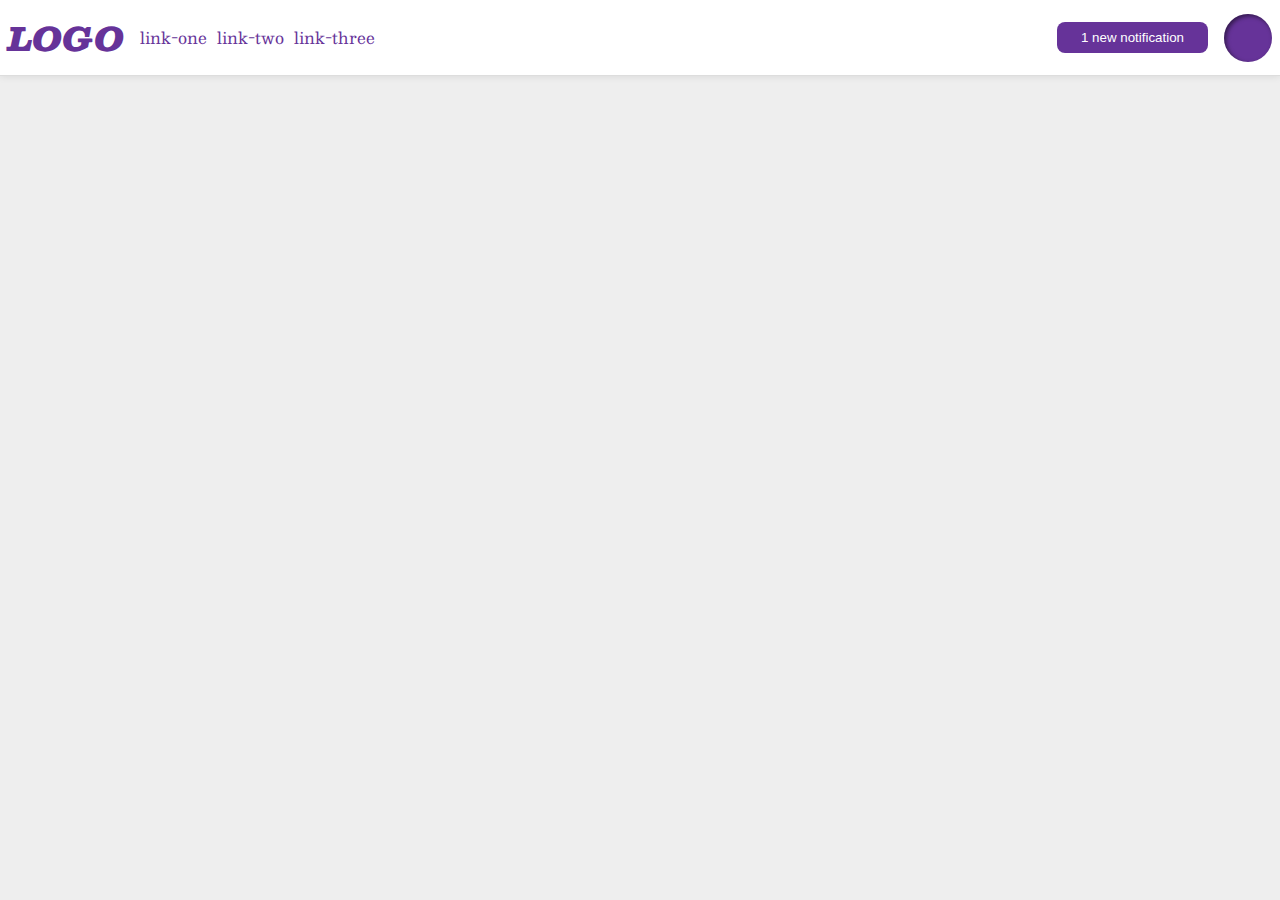
<file: foundations/flex/03-flex-header-2/index.html>
<!DOCTYPE html>
<html lang="en">
  <head>
    <meta charset="UTF-8">
    <meta http-equiv="X-UA-Compatible" content="IE=edge">
    <meta name="viewport" content="width=device-width, initial-scale=1.0">
    <title>Flex Header 2</title>
    <link rel="stylesheet" href="style.css">
  </head>
  <body>
    <div class="header">
      <div class="left-header">
        <div class="logo">
          LOGO
        </div>
        <ul class="links">
          <li><a href="https://google.com">link-one</a></li>
          <li><a href="https://google.com">link-two</a></li>
          <li><a href="https://google.com">link-three</a></li>
        </ul>
      </div>
      <div class="right-header">
        <button class="notifications">
          1 new notification
        </button>
        <div class="profile-image"></div>
      </div>
    </div>
  </body>
</html>
</file>
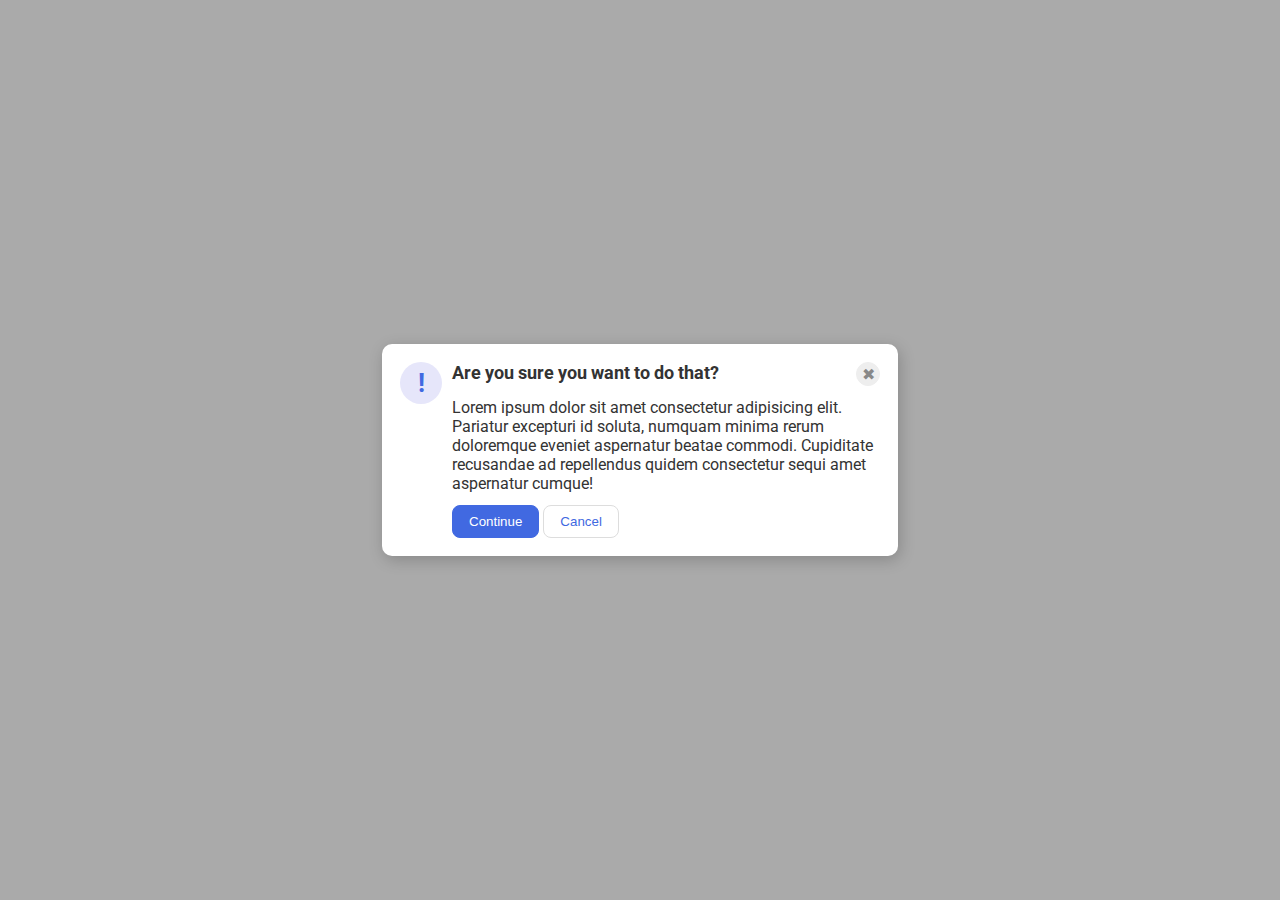
<file: foundations/flex/05-flex-modal/index.html>
<!DOCTYPE html>
<html lang="en">
  <head>
    <meta charset="UTF-8">
    <meta http-equiv="X-UA-Compatible" content="IE=edge">
    <meta name="viewport" content="width=device-width, initial-scale=1.0">
    <link rel="stylesheet" href="style.css">
    <title>Modal</title>
  </head>
  <body>
    <div class="modal">
      <div class="icon">!</div>
      <div class="prompt-info">
        <div class="header">Are you sure you want to do that?
        <button class="close-button">✖</button>
        </div>
        <div class="text">Lorem ipsum dolor sit amet consectetur adipisicing elit. Pariatur excepturi id soluta, numquam minima rerum doloremque eveniet aspernatur beatae commodi. Cupiditate recusandae ad repellendus quidem consectetur sequi amet aspernatur cumque!</div>
        <div class="buttons">
          <button class="continue">Continue</button>
          <button class="cancel">Cancel</button>
        </div>
      </div>
    </div>
  </body>
</html>
</file>
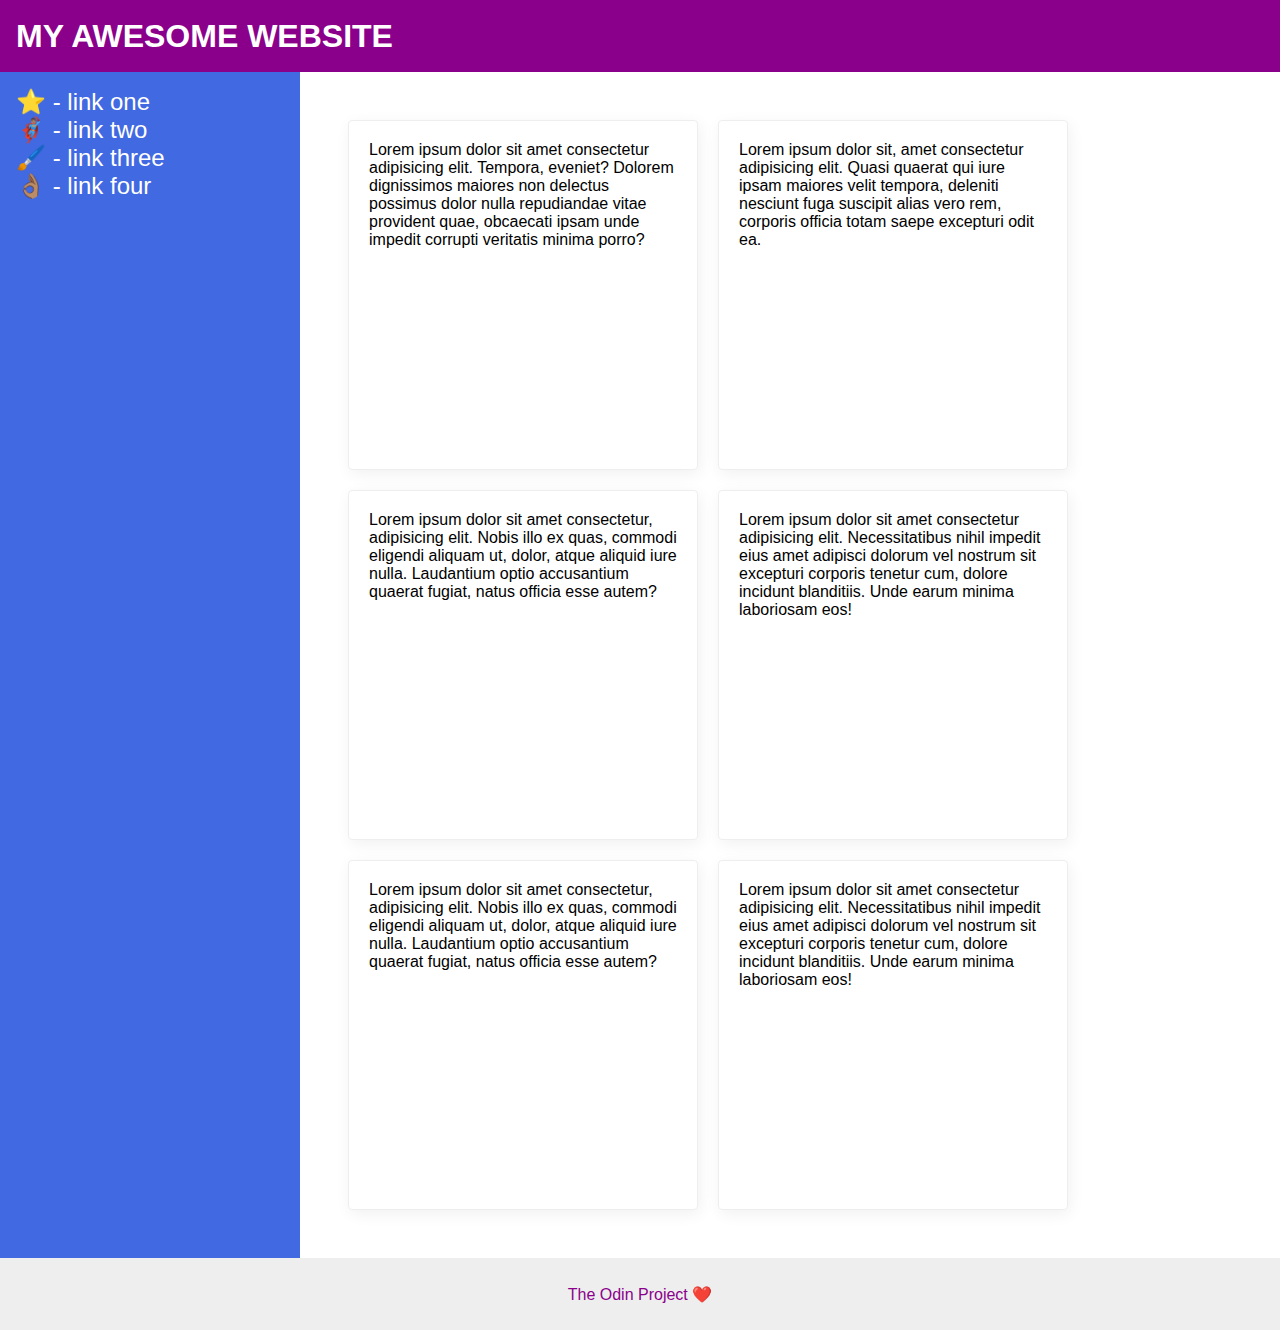
<file: foundations/flex/07-flex-layout-2/index.html>
<!DOCTYPE html>
<html lang="en">
  <head>
    <meta charset="UTF-8">
    <meta http-equiv="X-UA-Compatible" content="IE=edge">
    <meta name="viewport" content="width=device-width, initial-scale=1.0">
    <title>The Holy Grail</title>
    <link rel="stylesheet" href="style.css">
  </head>
  <body>
    <div class="header">
      MY AWESOME WEBSITE
    </div>
    <div class="main-layout">
      <div class="sidebar">
        <ul>
          <li><a href="#">⭐ - link one</a></li>
          <li><a href="#">🦸🏽‍♂️ - link two</a></li>
          <li><a href="#">🖌️ - link three</a></li>
          <li><a href="#">👌🏽 - link four</a></li>
        </ul>
      </div>
      <div class="content">
        <div class="card">Lorem ipsum dolor sit amet consectetur adipisicing elit. Tempora, eveniet? Dolorem dignissimos maiores non delectus possimus dolor nulla repudiandae vitae provident quae, obcaecati ipsam unde impedit corrupti veritatis minima porro?</div>
        <div class="card">Lorem ipsum dolor sit, amet consectetur adipisicing elit. Quasi quaerat qui iure ipsam maiores velit tempora, deleniti nesciunt fuga suscipit alias vero rem, corporis officia totam saepe excepturi odit ea.</div>
        <div class="card">Lorem ipsum dolor sit amet consectetur, adipisicing elit. Nobis illo ex quas, commodi eligendi aliquam ut, dolor, atque aliquid iure nulla. Laudantium optio accusantium quaerat fugiat, natus officia esse autem?</div>
        <div class="card">Lorem ipsum dolor sit amet consectetur adipisicing elit. Necessitatibus nihil impedit eius amet adipisci dolorum vel nostrum sit excepturi corporis tenetur cum, dolore incidunt blanditiis. Unde earum minima laboriosam eos!</div>
        <div class="card">Lorem ipsum dolor sit amet consectetur, adipisicing elit. Nobis illo ex quas, commodi eligendi aliquam ut, dolor, atque aliquid iure nulla. Laudantium optio accusantium quaerat fugiat, natus officia esse autem?</div>
        <div class="card">Lorem ipsum dolor sit amet consectetur adipisicing elit. Necessitatibus nihil impedit eius amet adipisci dolorum vel nostrum sit excepturi corporis tenetur cum, dolore incidunt blanditiis. Unde earum minima laboriosam eos!</div>
      </div>
    </div>
    <div class="footer">
      The Odin Project ❤️
    </div>
  </body>
</html>
</file>
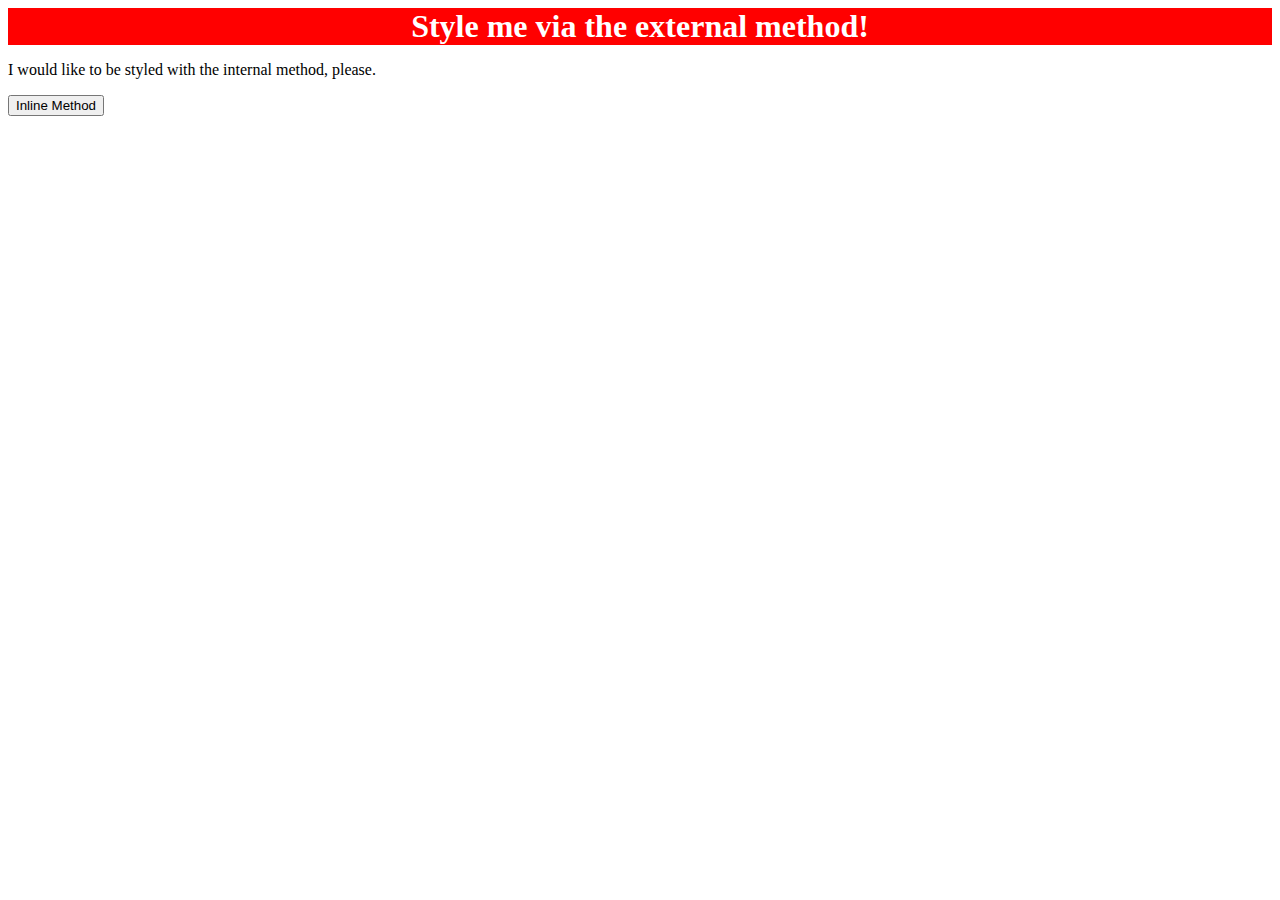
<file: foundations/intro-to-css/01-css-methods/index.html>
<!DOCTYPE html>
<html lang="en">
  <head>
    <link rel="stylesheet" href="./styles.css">
    <meta charset="UTF-8">
    <meta http-equiv="X-UA-Compatible" content="IE=edge">
    <meta name="viewport" content="width=device-width, initial-scale=1.0">
    <title>Methods for Adding CSS</title>
  </head>
  <body>
    <div>Style me via the external method!</div>
    <p>I would like to be styled with the internal method, please.</p>
    <button>Inline Method</button>
  </body>
</html>
</file>
<file: foundations/flex/03-flex-header-2/style.css>
/* this is some magical font-importing.  
you'll learn about it later. */
@import url('https://fonts.googleapis.com/css2?family=Besley:ital,wght@0,400;1,900&display=swap');

body {
  margin: 0;
  background: #eee;
  font-family: Besley, serif;
}

.header {
  display: flex;
  justify-content: space-between;
  align-content: center;
  flex-direction: row;
  background: white;
  border-bottom: 1px solid #ddd;
  box-shadow: 0 0 8px rgba(0,0,0,.1);
  padding: 8px;
}

.left-header, .right-header {
  display: flex;
  gap: 16px;
  align-items: center;
}

.profile-image {
  background: rebeccapurple;
  box-shadow: inset 2px 2px 4px rgba(0,0,0,.5);
  border-radius: 50%;
  width: 48px;
  height: 48px;
}

.logo {
  color: rebeccapurple;
  font-size: 32px;
  font-weight: 900;
  font-style: italic;
}

button {
  border: none;
  border-radius: 8px;
  background: rebeccapurple;
  color: white;
  padding: 8px 24px;
}

a {
  /* this removes the line under our links */
  text-decoration: none;
  color: rebeccapurple;
}

ul {
  display: flex;
  list-style-type: none;
  padding: 0px;
  gap: 10px;
}
</file>
<file: foundations/flex/05-flex-modal/style.css>
@import url('https://fonts.googleapis.com/css2?family=Roboto:wght@400;700&display=swap');

html, body {
  height: 100%;
}

body {
  font-family: Roboto, sans-serif;
  margin: 0;
  background: #aaa;
  color: #333;
  /* I'll give you this one for free lol */
  display: flex;
  align-items: center;
  justify-content: center;
}

.modal {
  display: flex;
  background: white;
  width: 480px;
  padding: 18px;
  border-radius: 10px;
  box-shadow: 2px 4px 16px rgba(0,0,0,.2);
  gap: 10px;
}

.icon {
  color: royalblue;
  font-size: 26px;
  font-weight: 700;
  background: lavender;
  width: 42px;
  height: 42px;
  border-radius: 50%;
  display: flex;
  align-items: center;
  justify-content: center;
  flex-shrink: 0;
}

.prompt-info {
  display: flex;
  flex-direction: column;
  gap: 12px;
}

.header {
  display: flex;
  justify-content: space-between;
  font-weight: bold;
  font-size: large;
}

.close-button {
  background: #eee;
  border-radius: 50%;
  color: #888;
  font-weight: 400;
  font-size: 16px;
  height: 24px;
  width: 24px;
  display: flex;
  align-items: center;
  justify-content: center;
  border: 1px solid #eee;
  padding: 0;
  flex-shrink: 0;
}

button {
  cursor: pointer;
  padding: 8px 16px;
  border-radius: 8px;
}

button.continue {
  background: royalblue;
  border: 1px solid royalblue;
  color: white;
}

button.cancel {
  background: white;
  border: 1px solid #ddd;
  color: royalblue;
}
</file>
<file: foundations/flex/07-flex-layout-2/style.css>
body {
  display: flex;
  flex-direction: column;
  justify-content: space-between;
  font-family: -apple-system, BlinkMacSystemFont, 'Segoe UI', Roboto, Oxygen, Ubuntu, Cantarell, 'Open Sans', 'Helvetica Neue', sans-serif;
  margin: 0;
  min-height: 100vh;
}

ul {
  padding: 0px;
  margin: 0px;
  list-style-type: none;
}

a {
  text-decoration: none;
  color: white;
}

.header {
  display: flex;
  align-items: center;
  padding-left: 16px;
  font-size: 32px;
  font-weight: 900;
  height: 72px;
  background: darkmagenta;
  color: white;
}

.main-layout {
  display: flex;
  flex-direction: row;
  flex: auto;
}

.sidebar {
  flex-shrink: 0;
  width: 300px;
  background: royalblue;
  box-sizing: border-box;
  padding: 16px;
  font-size: 24px;
}
.content {
  display: flex;
  flex-wrap: wrap;
  padding: 48px;
  gap: 20px;
}

.card {
  border: 1px solid #eee;
  box-shadow: 2px 4px 16px rgba(0,0,0,.06);
  border-radius: 4px;
  box-sizing: border-box;
  height: 350px;
  width: 350px;
  padding: 20px;
}

.footer {
  display: flex;
  justify-content: center;
  align-items: center;
  height: 72px;
  background: #eee;
  color: darkmagenta;
}
</file>
<file: foundations/intro-to-css/01-css-methods/styles.css>
div {
    background-color: red;
    color: white;
    font-size: 32px;
    text-align: center;
    font-weight: bold;
}
</file>
